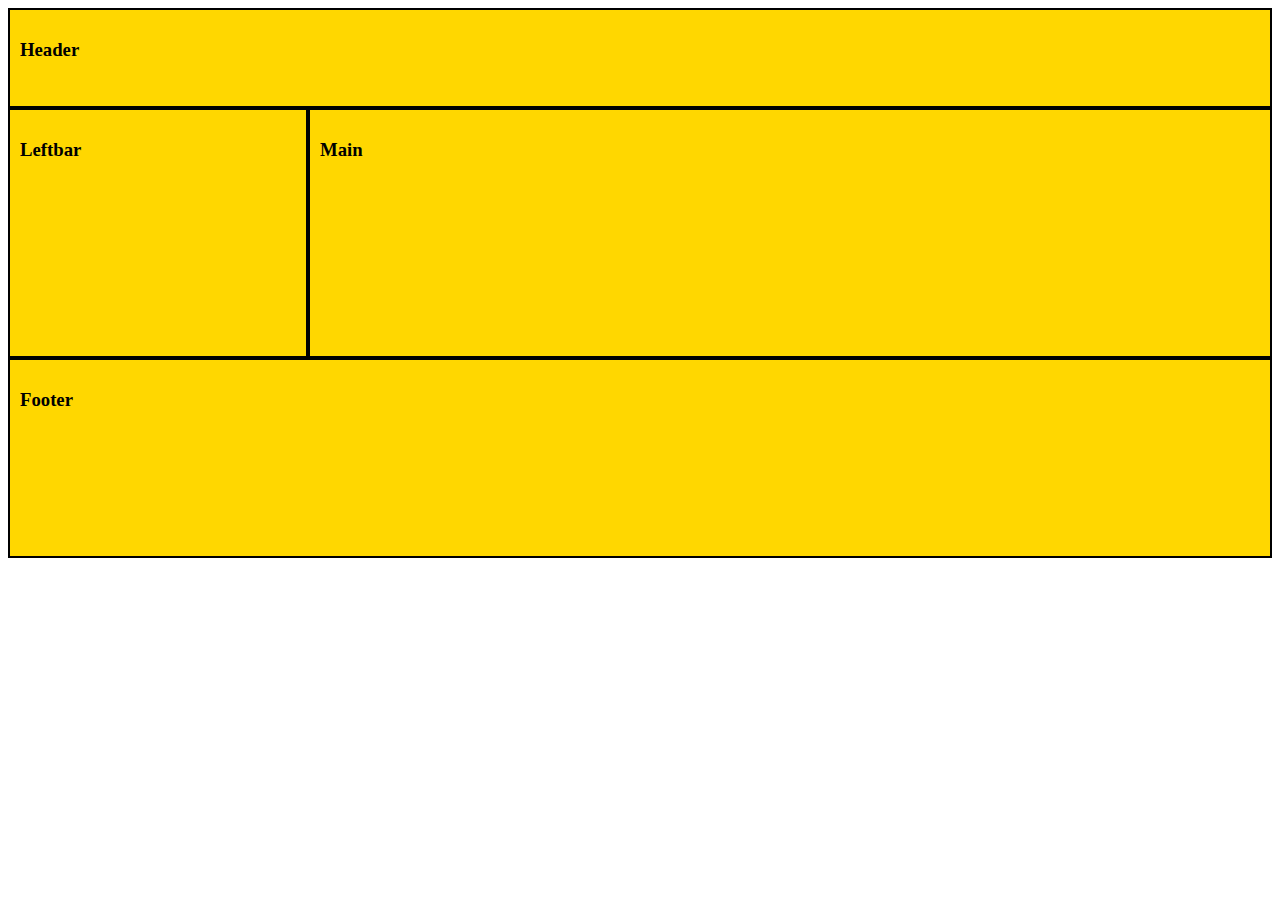
<file: index.html>
<html>
<head>
    <meta charset="utf-8">
    <title>Index</title>
    <link rel="stylesheet" href="sytles.css">
</head>
<body>
    <div class="grid">
        <header class="page-header content">
            <h3>Header</h3>
        </header>
        <footer class="page-footer content">
            <h3>Footer</h3>
        </footer>
        <div class="page-leftbar content">
            <h3>Leftbar</h3>
        </div>
        <div class="page-main content">
            <h3>Main</h3>
        </div>
    </div>
</body>
</html>
</file>
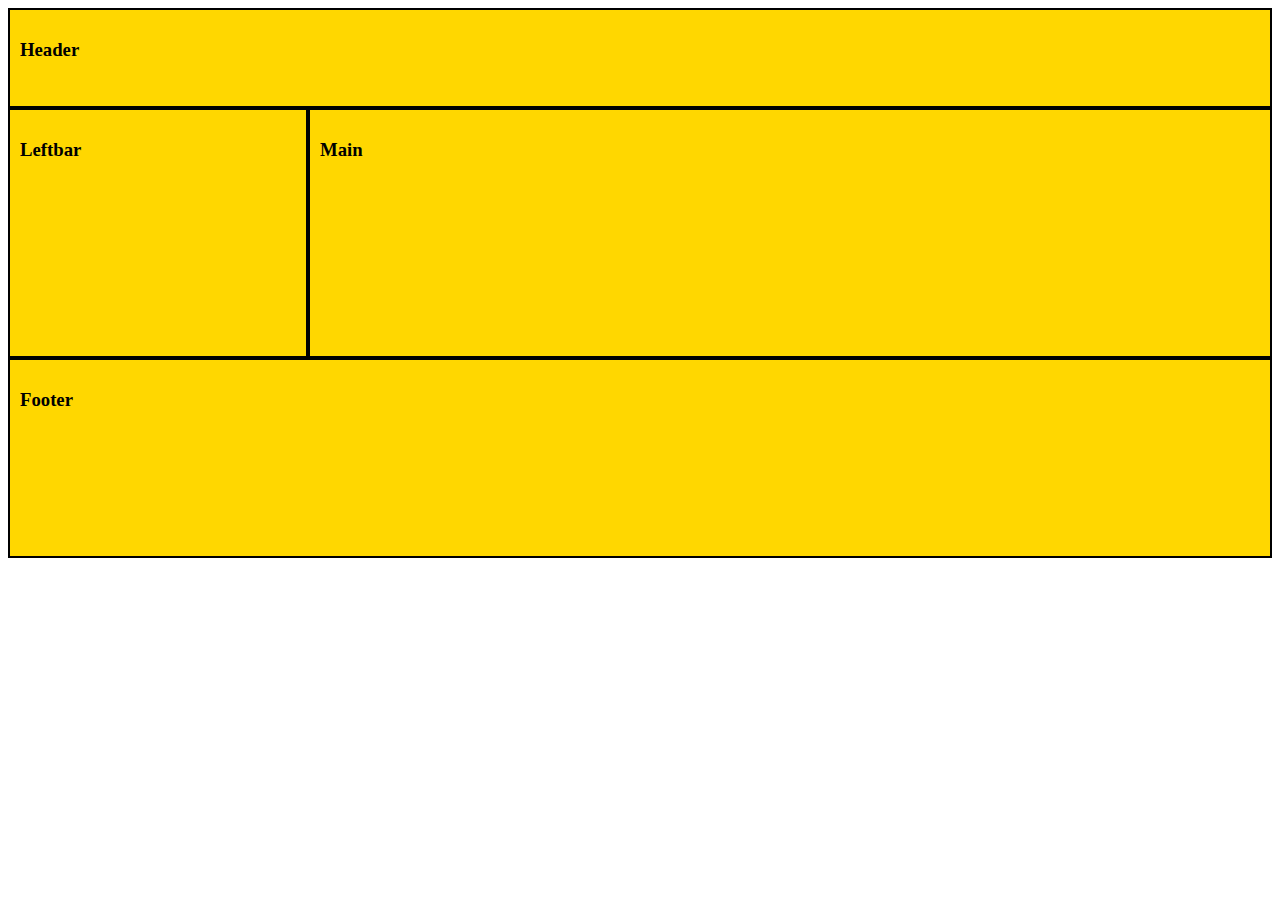
<file: index3.html>
<html>
<head>
    <meta charset="utf-8">
    <title>Index</title>
    <link rel="stylesheet" href="sytles3.css">
</head>
<body>
    <div class="grid">
        <header class="page-header content">
            <h3>Header</h3>
        </header>
        <footer class="page-footer content">
            <h3>Footer</h3>
        </footer>
        <div class="page-leftbar content">
            <h3>Leftbar</h3>
        </div>
        <div class="page-main content">
            <h3>Main</h3>
        </div>
    </div>
</body>
</html>
</file>
<file: sytles.css>
.grid{
    display: grid;
    grid-template-columns: 300px auto;
    grid-template-rows: 100px minmax(250px, auto) 200px;
    grid-template-areas:
    'header header'
    'leftbar main'
    'footer footer';
    }
    
    .page-header {
    grid-area: header;
    }
    
    .page-leftbar {
    grid-area: leftbar;
    }
    
    .page-main {
    grid-area: main;
    }
    
    .page-footer{
    grid-area: footer;
    }
    
    
    .content {
    background-color:gold;
    border: 2px solid  black;
    box-sizing: border-box;
    padding: 10px;
    }
</file>
<file: sytles3.css>
.grid{
    display: grid;
    grid-template-columns: 300px auto;
    grid-template-rows: 100px minmax(250px, auto) 200px;
    grid-template-areas:
    'header header'
    'leftbar main'
    'footer footer';
    }
    
    .page-header {
    grid-area: header;
    }
    
    .page-leftbar {
    grid-area: leftbar;
    }
    
    .page-main {
    grid-area: main;
    }
    
    .page-footer{
    grid-area: footer;
    }
    
    
    .content {
    background-color:gold;
    border: 2px solid  black;
    box-sizing: border-box;
    padding: 10px;
    }
</file>
